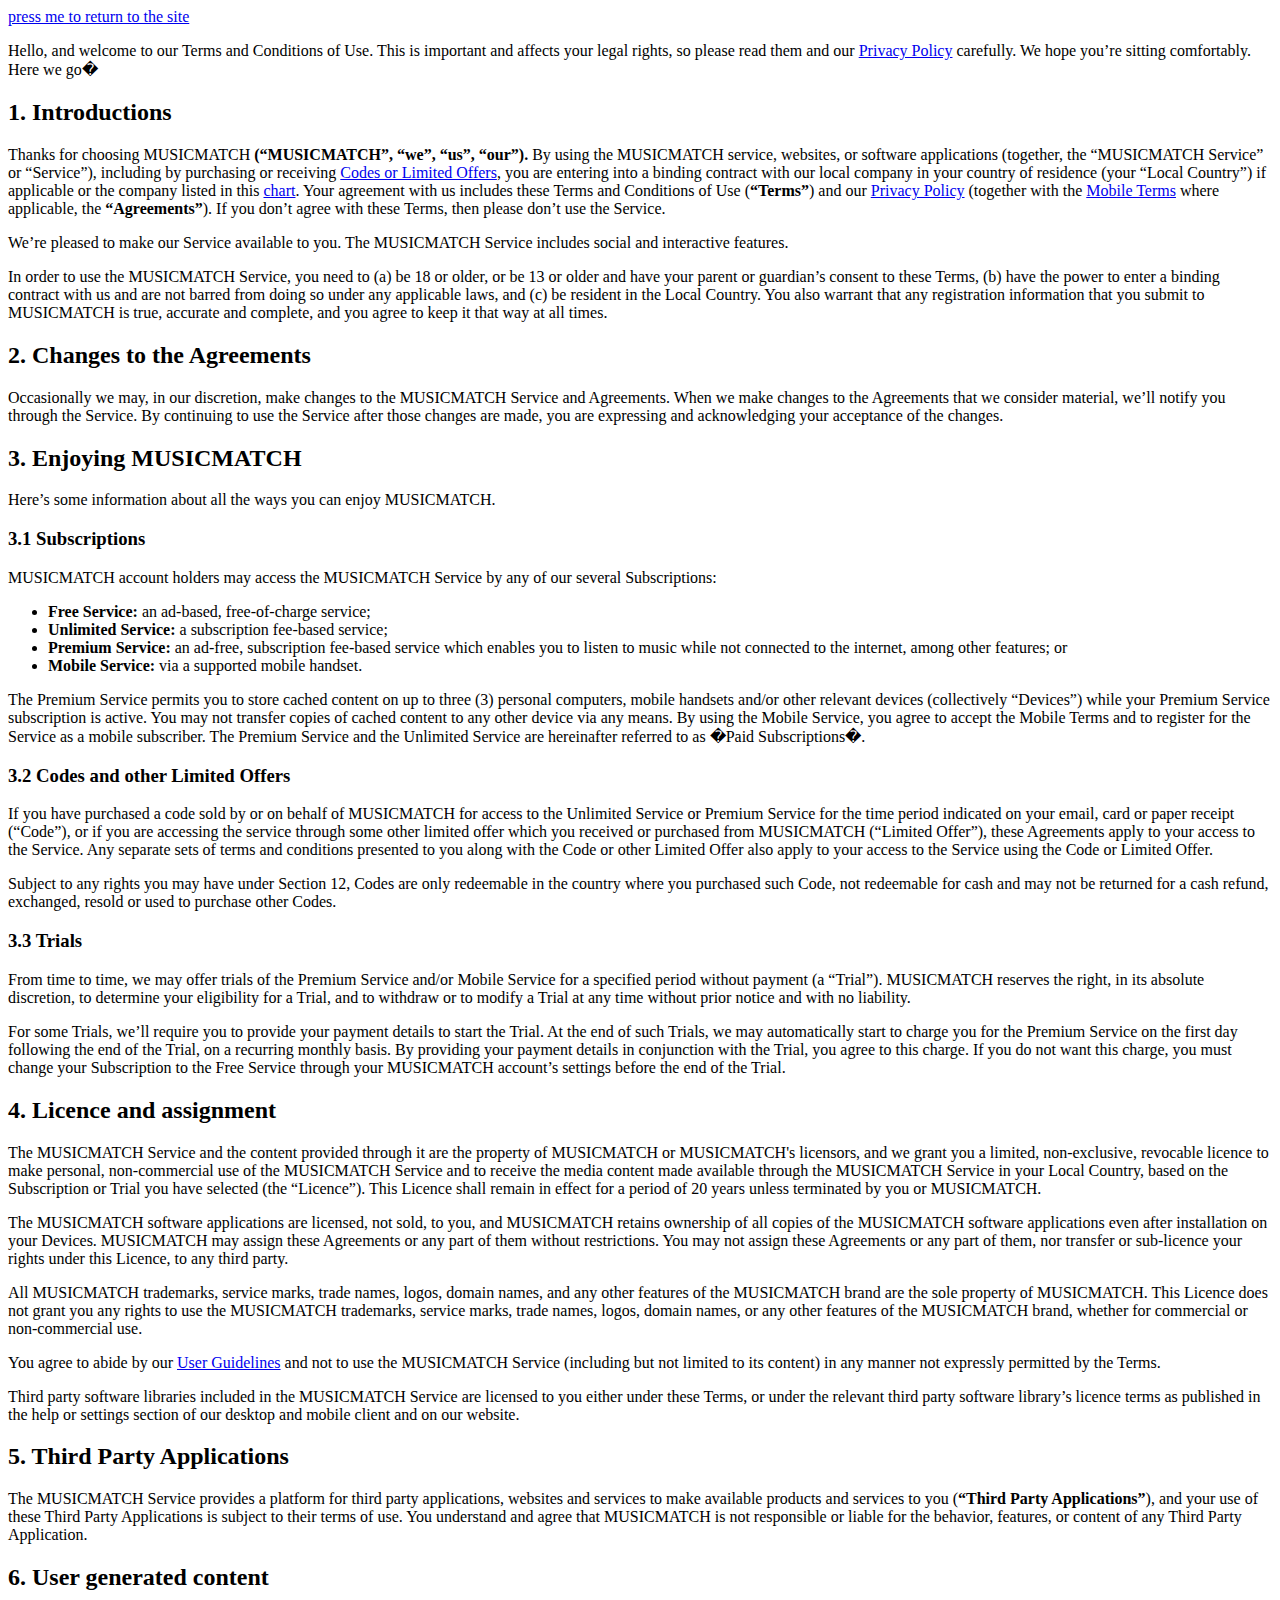
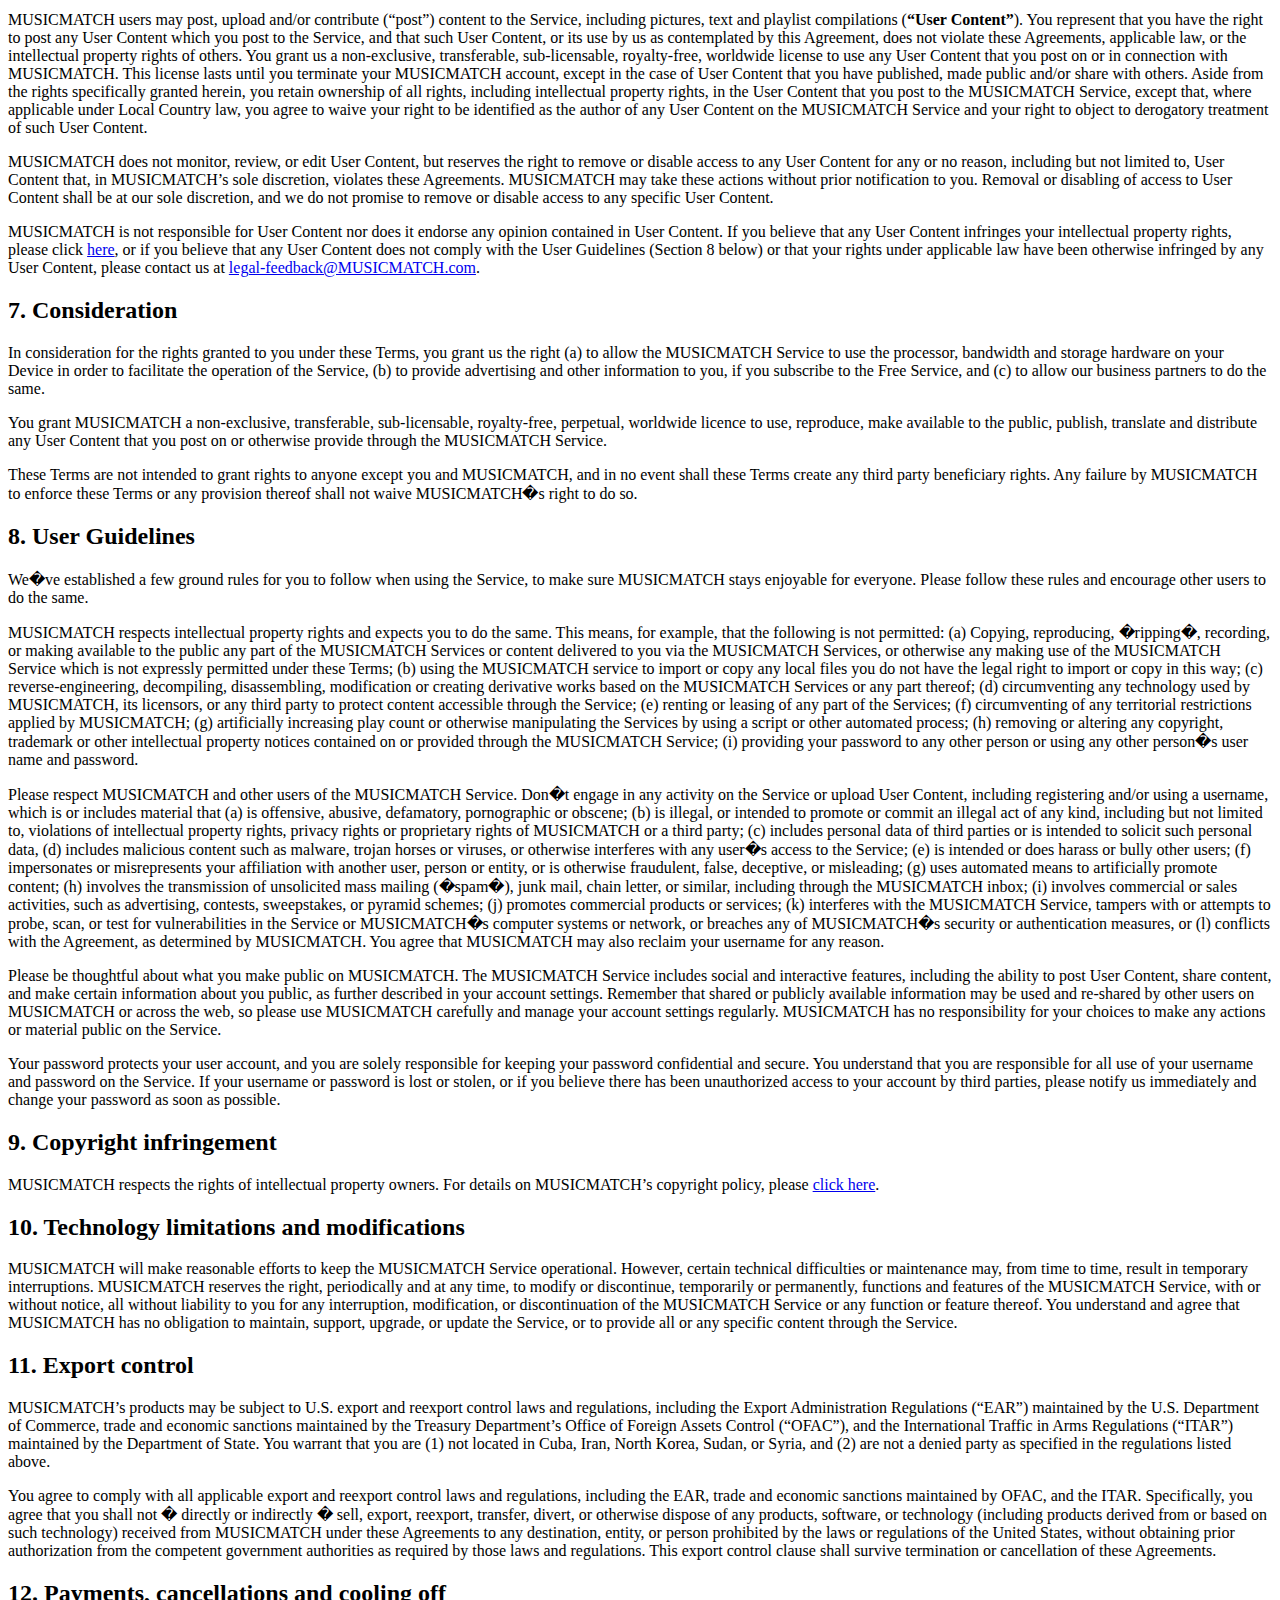
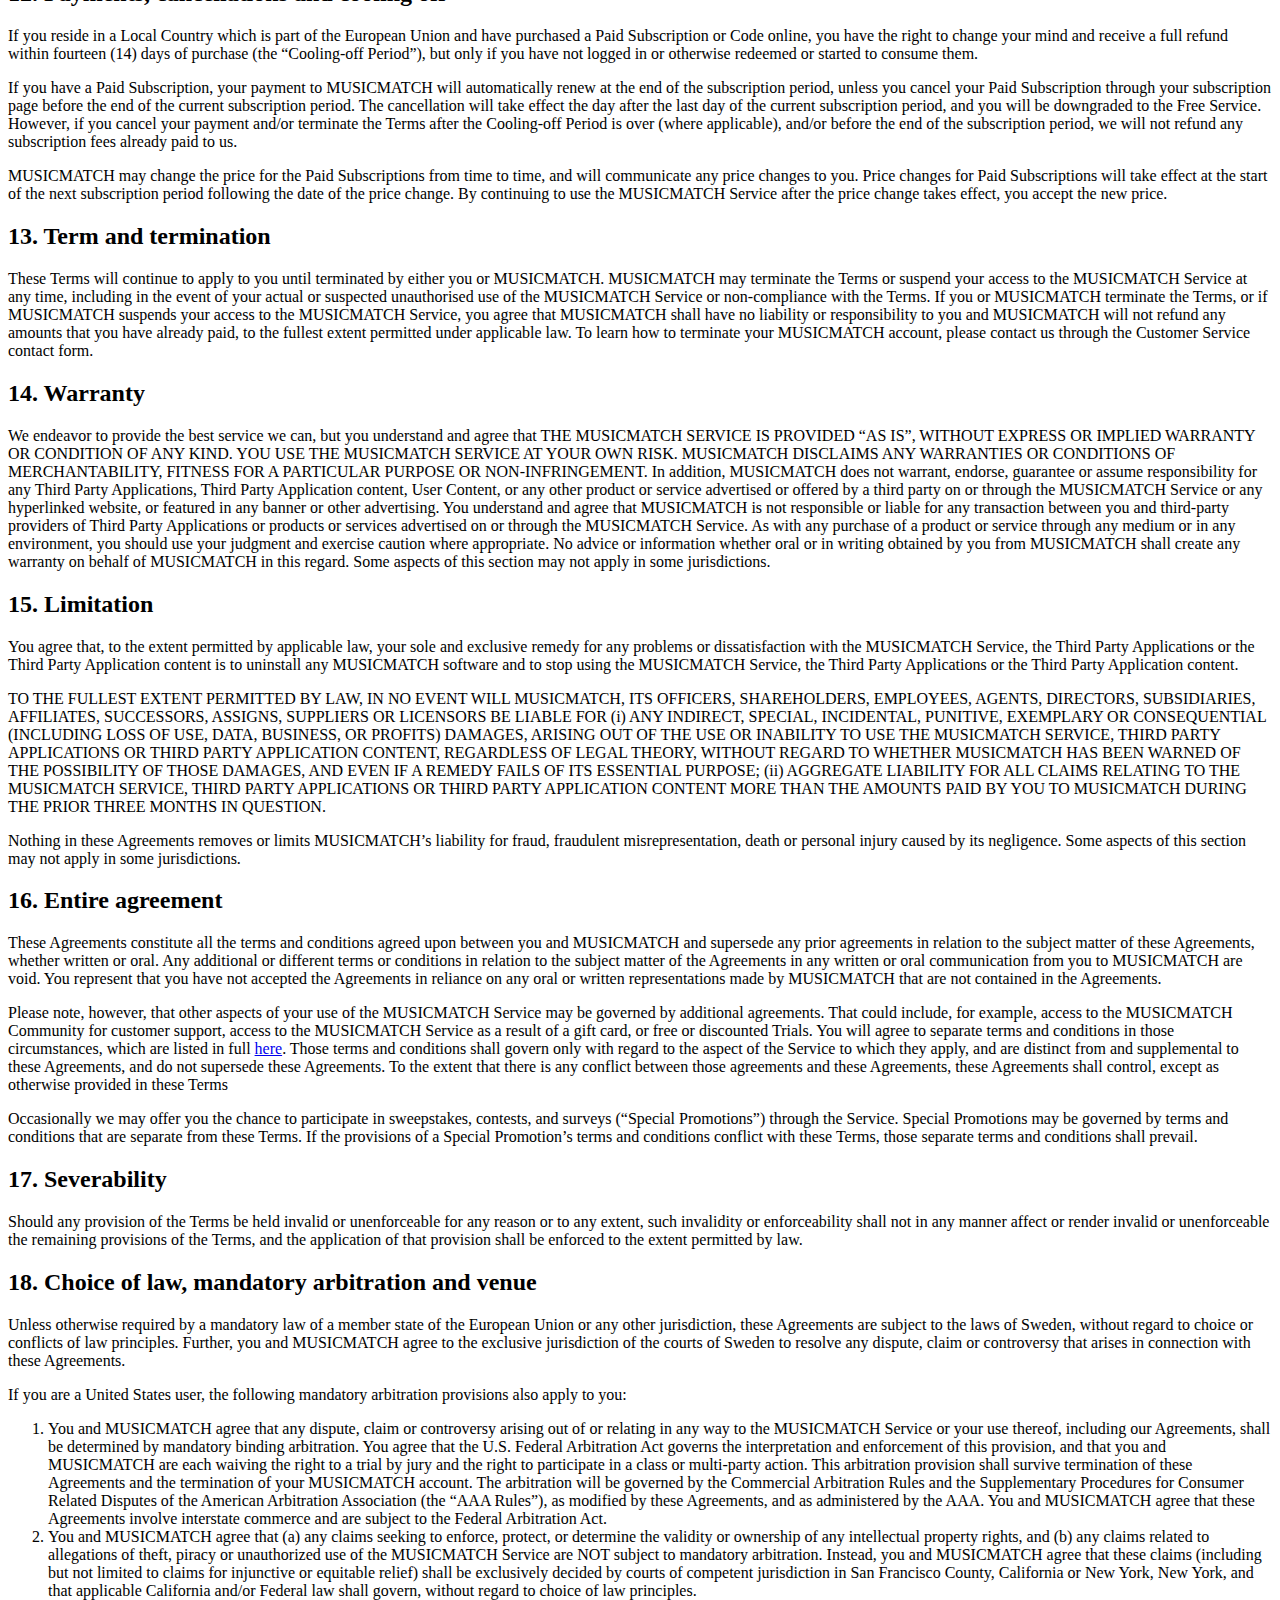
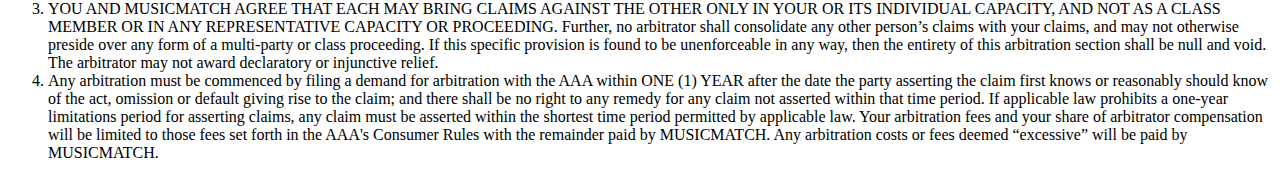
<file: musicmaatch/Html/Legalinfo.html>
<html>
<body>
<a href="../index.html"> press me to return to the site</a>
<p>Hello, and welcome to our Terms and Conditions of Use.  This is important and affects your legal rights, so please
read them and our <a href="/se/legal/privacy-policy/">Privacy Policy</a> carefully. We hope you&rsquo;re sitting
comfortably. Here we go�</p>

<h2><a name="s1">1.</a> Introductions</h2>

<p>Thanks for choosing MUSICMATCH <strong>(&ldquo;MUSICMATCH&rdquo;, &ldquo;we&rdquo;, &ldquo;us&rdquo;, &ldquo;our&rdquo;).</strong>
By using the MUSICMATCH service, websites, or software applications (together, the &ldquo;MUSICMATCH Service&rdquo; or &ldquo;Service&rdquo;),
including by purchasing or receiving <a href="#s3-3">Codes or Limited Offers</a>, you are entering into a binding contract
with our local company in your country of residence (your &ldquo;Local Country&rdquo;) if applicable or the company  listed in this <a href="#s19">chart</a>.
Your agreement with us includes these Terms and Conditions of Use (<strong>&ldquo;Terms&rdquo;</strong>) and our
<a href="/se/legal/privacy-policy/">Privacy Policy</a> (together with the
<a href="/se/legal/mobile-terms-and-conditions/">Mobile Terms</a> where applicable, the <strong>&ldquo;Agreements&rdquo;</strong>).
If you don&rsquo;t agree with these Terms, then please don&rsquo;t use the Service.</p>

<p>We&rsquo;re pleased to make our Service available to you. The MUSICMATCH Service includes social and interactive features.</p>

<p>In order to use the MUSICMATCH Service, you need to (a) be 18 or older, or be 13 or older and have your parent or
guardian&rsquo;s consent to these Terms, (b) have the power to enter a binding contract with us and are not barred from
doing so under any applicable laws, and (c) be resident in the Local Country. You also warrant that any registration
information that you submit to MUSICMATCH is true, accurate and complete, and you agree to keep it that way at all times.</p>

<h2><a name="s2">2.</a> Changes to the Agreements</h2>

<p>Occasionally we may, in our discretion, make changes to the MUSICMATCH Service and Agreements. When we make changes to
the Agreements that we consider material, we&rsquo;ll notify you through the Service. By continuing to use the Service
after those changes are made, you are expressing and acknowledging your acceptance of the changes.</p>

<h2><a name="s3">3. </a>Enjoying MUSICMATCH</h2>

<p>Here&rsquo;s some information about all the ways you can enjoy MUSICMATCH. </p>

<h3><a name="s3-1"></a>3.1 Subscriptions</h3>

<p>MUSICMATCH account holders may access the MUSICMATCH Service by any of our several Subscriptions:</p>

<ul>
  <li><strong>Free Service:</strong> an ad-based, free-of-charge service;</li>
  <li><strong>Unlimited Service:</strong> a subscription fee-based service;</li>
  <li><strong>Premium Service:</strong>  an ad-free, subscription fee-based service which enables you to listen to music
  while not connected to the internet, among other features; or</li>
  <li><strong>Mobile Service:</strong> via a supported mobile handset.</li>
</ul>

<p>The Premium Service permits you to store cached content on up to three (3) personal computers, mobile handsets and/or
other relevant devices (collectively &ldquo;Devices&rdquo;) while your Premium Service subscription is active. You may
not transfer copies of cached content to any other device via any means. By using the Mobile Service, you agree to accept
the Mobile Terms and to register for the Service as a mobile subscriber. The Premium Service and the Unlimited Service
are hereinafter referred to as �Paid Subscriptions�.</p>

<h3><a name="s3-2"></a>3.2 Codes and other Limited Offers</h3>

<p>If you have purchased a code sold by or on behalf of MUSICMATCH for access to the Unlimited Service or Premium Service
for the time period indicated on your email, card or paper receipt (&ldquo;Code&rdquo;), or if you are accessing the service
through some other limited offer which you received or purchased from MUSICMATCH (&ldquo;Limited Offer&rdquo;), these
Agreements apply to your access to the Service. Any separate sets of terms and conditions presented to you along with
the Code or other Limited Offer also apply to your access to the Service using the Code or Limited Offer. </p>

<p>Subject to any rights you may have under Section 12, Codes are only redeemable in the country where you purchased such
Code, not redeemable for cash and may not be returned for a cash refund, exchanged, resold or used to purchase other Codes.</p>

<h3><a name="s3-3"></a>3.3 Trials</h3>

<p>From time to time, we may offer trials of the Premium Service and/or Mobile Service for a specified period without
payment (a &ldquo;Trial&rdquo;). MUSICMATCH reserves the right, in its absolute discretion, to determine your eligibility
for a Trial, and to withdraw or to modify a Trial at any time without prior notice and with no liability.</p>

<p>For some Trials, we&rsquo;ll require you to provide your payment details to start the Trial. At the end of such
Trials, we may automatically start to charge you for the Premium Service on the first day following the end of the Trial,
on a recurring monthly basis. By providing your payment details in conjunction with the Trial, you agree to this charge.
If you do not want this charge, you must change your Subscription to the Free Service through your MUSICMATCH
account&rsquo;s settings before the end of the Trial.</p>

<h2><a name="s4">4. </a>Licence and assignment</h2>

<p>The MUSICMATCH Service and the content provided through it are the property of MUSICMATCH or MUSICMATCH's licensors, and we
grant you a limited, non-exclusive, revocable licence to make personal, non-commercial use of the MUSICMATCH Service and
to receive the media content made available through the MUSICMATCH Service in your Local Country, based on the Subscription
or Trial you have selected (the &ldquo;Licence&rdquo;). This Licence shall remain in effect for a period of 20 years
unless terminated by you or MUSICMATCH. </p>

<p>The MUSICMATCH software applications are licensed, not sold, to you, and MUSICMATCH retains ownership of all copies of the
MUSICMATCH software applications even after installation on your Devices. MUSICMATCH may assign these Agreements or any part
of them without restrictions. You may not assign these Agreements or any part of them, nor transfer or sub-licence your
rights under this Licence, to any third party. </p>

<p>All MUSICMATCH trademarks, service marks, trade names, logos, domain names, and any other features of the MUSICMATCH brand
are the sole property of MUSICMATCH. This Licence does not grant you any rights to use the MUSICMATCH trademarks, service
marks, trade names, logos, domain names, or any other features of the MUSICMATCH brand, whether for commercial or
non-commercial use.  </p>

<p>You agree to abide by our <a href="/se/legal/end-user-agreement/#s8">User Guidelines</a> and not to use the
MUSICMATCH Service (including but not limited to its content) in any manner not expressly permitted by the Terms.</p>

<p>Third party software libraries included in the MUSICMATCH Service are licensed to you either under these Terms, or under
the relevant third party software library&rsquo;s licence terms as published in the help or settings section of our
desktop and mobile client and on our website. </p>

<h2><a name="s5">5. </a>Third Party Applications</h2>

<p>The MUSICMATCH Service provides a platform for third party applications, websites and services to make available
products and services to you (<strong>&ldquo;Third Party Applications&rdquo;</strong>), and your use of these Third
Party Applications is subject to their terms of use. You understand and agree that MUSICMATCH is not responsible or liable
for the behavior, features, or content of any Third Party Application. </p>

<h2><a name="s6">6.</a> User generated content</h2>

<p>MUSICMATCH users may post, upload and/or contribute (&ldquo;post&rdquo;) content to the Service, including pictures,
text and playlist compilations (<strong>&ldquo;User Content&rdquo;</strong>). You represent that you have the right to
post any User Content which you post to the Service, and that such User Content, or its use by us as contemplated by this
Agreement, does not violate these Agreements, applicable law, or the intellectual property rights of others.  You grant
us a non-exclusive, transferable, sub-licensable, royalty-free, worldwide license to use any User Content that you post
on or in connection with MUSICMATCH. This license lasts until you terminate your MUSICMATCH account, except in the case of User
Content that you have published, made public and/or share with others. Aside from the rights specifically granted herein,
you retain ownership of all rights, including intellectual property rights, in the User Content that you post to the MUSICMATCH
Service, except that, where applicable under Local Country law, you agree to waive your right to be identified as the author
of any User Content on the MUSICMATCH Service and your right to object to derogatory treatment of such User Content.</p>

<p>MUSICMATCH does not monitor, review, or edit User Content, but reserves the right to remove or disable access to any User
Content for any or no reason, including but not limited to, User Content that, in MUSICMATCH&rsquo;s sole discretion, violates
these Agreements. MUSICMATCH may take these actions without prior notification to you. Removal or disabling of access to User
Content shall be at our sole discretion, and we do not promise to remove or disable access to any specific User Content. </p>

<p>MUSICMATCH is not responsible for User Content nor does it endorse any opinion contained in User Content. If you believe
that any User Content infringes your intellectual property rights, please click <a href="/se/legal/copyright-policy">here</a>,
or if you believe that any User Content does not comply with the User Guidelines (Section 8 below) or that your rights
under applicable law have been otherwise infringed by any User Content, please contact us at
<a href="mailto:legal-feedback@MUSICMATCH.com">legal-feedback@MUSICMATCH.com</a>.</p>

<h2><a name="s7">7.</a> Consideration</h2>

<p>In consideration for the rights granted to you under these Terms, you grant us the right (a) to allow the MUSICMATCH
Service to use the processor, bandwidth and storage hardware on your Device in order to facilitate the operation of the
Service, (b) to provide advertising and other information to you, if you subscribe to the Free Service, and (c) to allow
our business partners to do the same.</p>

<p>You grant MUSICMATCH a non-exclusive, transferable, sub-licensable, royalty-free, perpetual, worldwide licence to use,
reproduce, make available to the public, publish, translate and distribute any User Content that you post on or otherwise
provide through the MUSICMATCH Service. </p>

<p>These Terms are not intended to grant rights to anyone except you and MUSICMATCH, and in no event shall these Terms create
any third party beneficiary rights. Any failure by MUSICMATCH to enforce these Terms or any provision thereof shall not waive
MUSICMATCH�s right to do so.</p>

<h2><a name="s8">8.</a> User Guidelines</h2>

<p>We�ve established a few ground rules for you to follow when using the Service, to make sure MUSICMATCH stays enjoyable for
everyone. Please follow these rules and encourage other users to do the same.</p>

<p>MUSICMATCH respects intellectual property rights and expects you to do the same. This means, for example, that the following
is not permitted: (a) Copying, reproducing, �ripping�, recording, or making available to the public any part of the
MUSICMATCH Services or content delivered to you via the MUSICMATCH Services, or otherwise any making use of the MUSICMATCH Service
which is not expressly permitted under these Terms; (b) using the MUSICMATCH service to import or copy any local files you do
not have the legal right to import or copy in this way; (c) reverse-engineering, decompiling, disassembling, modification
or creating derivative works based on the MUSICMATCH Services or any part thereof; (d) circumventing any technology used by
MUSICMATCH, its licensors, or any third party to protect content accessible through the Service; (e) renting or leasing of
any part of the Services; (f) circumventing of any territorial restrictions applied by MUSICMATCH; (g) artificially increasing
play count or otherwise manipulating the Services by using a script or other automated process; (h) removing or altering any
copyright, trademark or other intellectual property notices contained on or provided through the MUSICMATCH Service; (i) providing
your password to any other person or using any other person�s user name and password. </p>

<p>Please respect MUSICMATCH and other users of the MUSICMATCH Service. Don�t engage in any activity on the Service or upload
User Content, including registering and/or using a username, which is or includes material that (a) is offensive, abusive,
defamatory, pornographic or obscene; (b) is illegal, or intended to promote or commit an illegal act of any kind,
including but not limited to, violations of intellectual property rights, privacy rights or proprietary rights of MUSICMATCH
or a third party; (c) includes personal data of third parties or is intended to solicit such personal data, (d) includes
malicious content such as malware, trojan horses or viruses, or otherwise interferes with any user�s access to the Service;
(e) is intended or does harass or bully other users; (f) impersonates or misrepresents your affiliation with another user,
person or entity, or is otherwise fraudulent, false, deceptive, or misleading; (g) uses automated means to artificially
promote content; (h) involves the transmission of unsolicited mass mailing (�spam�), junk mail, chain letter, or similar,
including through the MUSICMATCH inbox; (i) involves commercial or sales activities, such as advertising, contests, sweepstakes,
or pyramid schemes; (j) promotes commercial products or services; (k) interferes with the MUSICMATCH Service, tampers with or
attempts to probe, scan, or test for vulnerabilities in the Service or MUSICMATCH�s computer systems or network, or breaches
any of MUSICMATCH�s security or authentication measures, or (l) conflicts with the Agreement, as determined by MUSICMATCH. You
agree that MUSICMATCH may also reclaim your username for any reason.</p>

<p>Please be thoughtful about what you make public on MUSICMATCH. The MUSICMATCH Service includes social and interactive features,
including the ability to post User Content, share content, and make certain information about you public, as further described
in your account settings. Remember that shared or publicly available information may be used and re-shared by other users
on MUSICMATCH or across the web, so please use MUSICMATCH carefully and manage your account settings regularly. MUSICMATCH has no
responsibility for your choices to make any actions or material public on the Service. </p>

<p>Your password protects your user account, and you are solely responsible for keeping your password confidential and secure.
You understand that you are responsible for all use of your username and password on the Service. If your username or
password is lost or stolen, or if you believe there has been unauthorized access to your account by third parties,
please notify us immediately and change your password
as soon as possible.</p>

<h2><a name="s9">9.</a> Copyright infringement</h2>

<p>MUSICMATCH respects the rights of intellectual property owners.  For details on MUSICMATCH&rsquo;s copyright policy, please
<a href="/se/legal/copyright-policy/">click here</a>.</p>

<h2><a name="s10">10.</a> Technology limitations and modifications</h2>

<p>MUSICMATCH will make reasonable efforts to keep the MUSICMATCH Service operational. However, certain technical difficulties
or maintenance may, from time to time, result in temporary interruptions. MUSICMATCH reserves the right, periodically and
at any time, to modify or discontinue, temporarily or permanently, functions and features of the MUSICMATCH Service, with
or without notice, all without liability to you for any interruption, modification, or discontinuation of the MUSICMATCH
Service or any function or feature thereof. You understand and agree that MUSICMATCH has no obligation to maintain, support,
upgrade, or update the Service, or to provide all or any specific content through the Service.</p>

<h2><a name="s11">11.</a> Export control</h2>

<p>MUSICMATCH&rsquo;s products may be subject to U.S. export and reexport control laws and regulations, including the Export
Administration Regulations (&ldquo;EAR&rdquo;) maintained by the U.S. Department of Commerce, trade and economic sanctions
maintained by the Treasury Department&rsquo;s Office of Foreign Assets Control (&ldquo;OFAC&rdquo;), and the International
Traffic in Arms Regulations (&ldquo;ITAR&rdquo;) maintained by the Department of State.  You warrant that you are (1) not
located in Cuba, Iran, North Korea, Sudan, or Syria, and (2) are not a denied party as specified in the regulations listed
above.</p>

<p>You agree to comply with all applicable export and reexport control laws and regulations, including the EAR, trade
and economic sanctions maintained by OFAC, and the ITAR.  Specifically, you agree that you shall not � directly or
indirectly � sell, export, reexport, transfer, divert, or otherwise dispose of any products, software, or technology
(including products derived from or based on such technology) received from MUSICMATCH under these Agreements to any
destination, entity, or person prohibited by the laws or regulations of the United States, without obtaining prior
authorization from the competent government authorities as required by those laws and regulations.  This export control
clause shall survive termination or cancellation of these Agreements.</p>

<h2><a name="s12">12.</a> Payments, cancellations and cooling off</h2>

<p>If you reside in a Local Country which is part of the European Union and have purchased a Paid Subscription or Code online,
you have the right to change your mind and receive a full refund within fourteen (14) days of purchase (the &ldquo;Cooling-off
Period&rdquo;), but only if you have not logged in or otherwise redeemed or started to consume them.</p>

<p>If you have a Paid Subscription, your payment to MUSICMATCH will automatically renew at the end of the subscription period,
unless you cancel your Paid Subscription through your subscription page
before the end of the current subscription period. The cancellation will take effect the day after the last day of the current
subscription period, and you will be downgraded to the Free Service. However, if you cancel your payment and/or terminate
the Terms after the Cooling-off Period is over (where applicable), and/or before the end of the subscription period, we
will not refund any subscription fees already paid to us.</p>

<p>MUSICMATCH may change the price for the Paid Subscriptions from time
to time, and will communicate any price changes to you. Price changes for Paid Subscriptions will take effect at the start
of the next subscription period following the date of the price change. By continuing to use the MUSICMATCH Service after the
price change takes effect, you accept the new price. </p>

<h2><a name="s13">13.</a> Term and termination</h2>

<p>These Terms will continue to apply to you until terminated by either you or MUSICMATCH. MUSICMATCH may terminate the Terms
or suspend your access to the MUSICMATCH Service at any time, including in the event of your actual or suspected unauthorised
use of the MUSICMATCH Service or non-compliance with the Terms.  If you or MUSICMATCH terminate the Terms, or if MUSICMATCH suspends
your access to the MUSICMATCH Service, you agree that MUSICMATCH shall have no liability or responsibility to you and MUSICMATCH
will not refund any amounts that you have already paid, to the fullest extent permitted under applicable law. To learn
how to terminate your MUSICMATCH account, please contact us through the Customer Service contact form.</p>

<h2><a name="s14">14.</a> Warranty</h2>

<p>We endeavor to provide the best service we can, but you understand and agree that THE MUSICMATCH SERVICE IS PROVIDED
&ldquo;AS IS&rdquo;, WITHOUT EXPRESS OR IMPLIED WARRANTY OR CONDITION OF ANY KIND. YOU USE THE MUSICMATCH SERVICE AT YOUR
OWN RISK.  MUSICMATCH DISCLAIMS ANY WARRANTIES OR CONDITIONS OF MERCHANTABILITY, FITNESS FOR A PARTICULAR PURPOSE OR NON-INFRINGEMENT.
In addition, MUSICMATCH does not warrant, endorse, guarantee or assume responsibility for any Third Party Applications,
Third Party Application content, User Content, or any other product or service advertised or offered by a third party on
or through the MUSICMATCH Service or any hyperlinked website, or featured in any banner or other advertising.  You understand
and agree that MUSICMATCH is not responsible or liable for any transaction between you and third-party providers of Third
Party Applications or products or services advertised on or through the MUSICMATCH Service. As with any purchase of a product
or service through any medium or in any environment, you should use your judgment and exercise caution where appropriate.
No advice or information whether oral or in writing obtained by you from MUSICMATCH shall create any warranty on behalf of
MUSICMATCH in this regard.  Some aspects of this section may not apply in some jurisdictions.</p>

<h2><a name="s15">15.</a> Limitation</h2>

<p>You agree that, to the extent permitted by applicable law, your sole and exclusive remedy for any problems or dissatisfaction
with the MUSICMATCH Service, the Third Party Applications or the Third Party Application content is to uninstall any MUSICMATCH software
and to stop using the MUSICMATCH Service, the Third Party Applications or the Third Party Application content.</p>

<p>TO THE FULLEST EXTENT PERMITTED BY LAW, IN NO EVENT WILL MUSICMATCH, ITS OFFICERS, SHAREHOLDERS, EMPLOYEES, AGENTS,
DIRECTORS, SUBSIDIARIES, AFFILIATES, SUCCESSORS, ASSIGNS, SUPPLIERS OR LICENSORS BE LIABLE FOR (i) ANY INDIRECT, SPECIAL,
INCIDENTAL, PUNITIVE, EXEMPLARY OR CONSEQUENTIAL (INCLUDING LOSS OF USE, DATA, BUSINESS, OR PROFITS) DAMAGES, ARISING OUT OF THE
USE OR INABILITY TO USE THE MUSICMATCH SERVICE, THIRD PARTY APPLICATIONS OR THIRD PARTY APPLICATION CONTENT, REGARDLESS
OF LEGAL THEORY, WITHOUT REGARD TO WHETHER MUSICMATCH HAS BEEN WARNED OF THE POSSIBILITY OF THOSE DAMAGES, AND EVEN IF A
REMEDY FAILS OF ITS ESSENTIAL PURPOSE; (ii) AGGREGATE LIABILITY FOR ALL CLAIMS RELATING TO THE MUSICMATCH SERVICE, THIRD PARTY
APPLICATIONS OR THIRD PARTY APPLICATION CONTENT MORE THAN THE AMOUNTS PAID BY YOU TO MUSICMATCH DURING THE PRIOR THREE MONTHS IN QUESTION. </p>

<p>Nothing in these Agreements removes or limits MUSICMATCH&rsquo;s liability for fraud, fraudulent misrepresentation, death or
personal injury caused by its negligence. Some aspects of this section may not apply in some jurisdictions.</p>

<h2><a name="s16">16.</a> Entire agreement</h2>

<p>These Agreements constitute all the terms and conditions agreed upon between you and MUSICMATCH and supersede any prior
agreements in relation to the subject matter of these Agreements, whether written or oral. Any additional or different
terms or conditions in relation to the subject matter of the Agreements in any written or oral communication from you to
MUSICMATCH are void. You represent that you have not accepted the Agreements in reliance on any oral or written representations
made by MUSICMATCH that are not contained in the Agreements.</p>

<p>Please note, however, that other aspects of your use of the MUSICMATCH Service may be governed by additional agreements.
That could include, for example, access to the MUSICMATCH Community for customer support, access to the MUSICMATCH Service as
a result of a gift card, or free or discounted Trials.  You will agree to separate terms and conditions in those circumstances,
which are listed in full <a href="/se/legal/links/">here</a>. Those terms and conditions shall
govern only with regard to the aspect of the Service to which they apply, and are distinct from and supplemental to these
Agreements, and do not supersede these Agreements.  To the extent that there is any conflict between those agreements and
these Agreements, these Agreements shall control, except as otherwise provided in these Terms </p>

<p>Occasionally we may offer you the chance to participate in sweepstakes, contests, and surveys (&ldquo;Special
Promotions&rdquo;) through the Service. Special Promotions may be governed by terms and conditions that are separate
from these Terms. If the provisions of a Special Promotion&rsquo;s terms and conditions conflict with these Terms, those
separate terms and conditions shall prevail.</p>

<h2><a name="s17">17.</a> Severability</h2>

<p>Should any provision of the Terms be held invalid or unenforceable for any reason or to any extent, such invalidity or
enforceability shall not in any manner affect or render invalid or unenforceable the remaining provisions of the Terms,
and the application of that provision shall be enforced to the extent permitted by law.</p>

<h2><a name="s18">18.</a> Choice of law, mandatory arbitration and venue</h2>

<p>Unless otherwise required by a mandatory law of a member state of the European Union or any other jurisdiction, these
Agreements are subject to the laws of Sweden, without regard to choice or conflicts of law principles.  Further, you and
MUSICMATCH agree to the exclusive jurisdiction of the courts of Sweden to resolve any dispute, claim or controversy that
arises in connection with these Agreements.</p>

<p>If you are a United States user, the following mandatory arbitration provisions also apply to you:

<p>
  <ol class="roman-list">
    <li>You and MUSICMATCH agree that any dispute, claim or controversy arising out of or relating in any way to the MUSICMATCH
    Service or your use thereof, including our Agreements, shall be determined by mandatory binding arbitration. You agree
    that the U.S. Federal Arbitration Act governs the interpretation and enforcement of this provision, and that you and
    MUSICMATCH are each waiving the right to a trial by jury and the right to participate in a class or multi-party action.
    This arbitration provision shall survive termination of these Agreements and the termination of your MUSICMATCH account.
    The arbitration will be governed by the Commercial Arbitration Rules and the Supplementary Procedures for Consumer
    Related Disputes of the American Arbitration Association (the &ldquo;AAA Rules&rdquo;), as modified by these Agreements,
    and as administered by the AAA. You and MUSICMATCH agree that these Agreements involve interstate commerce and are subject
    to the Federal Arbitration Act.</li>
    <li>You and MUSICMATCH agree that (a) any claims seeking to enforce, protect, or determine the validity or ownership of
    any intellectual property rights, and (b) any claims related to allegations of theft, piracy or unauthorized use of
    the MUSICMATCH Service are NOT subject to mandatory arbitration. Instead, you and MUSICMATCH agree that these claims
    (including but not limited to claims for injunctive or equitable relief) shall be exclusively decided by courts of
    competent jurisdiction in San Francisco County, California or New York, New York, and that applicable California
    and/or Federal law shall govern, without regard to choice of law principles.</li>
    <li>YOU AND MUSICMATCH AGREE THAT EACH MAY BRING CLAIMS AGAINST THE OTHER ONLY IN YOUR OR ITS INDIVIDUAL CAPACITY, AND
    NOT AS A CLASS MEMBER OR IN ANY REPRESENTATIVE CAPACITY OR PROCEEDING. Further, no arbitrator shall consolidate any
    other person&rsquo;s claims with your claims, and may not otherwise preside over any form of a multi-party or class
    proceeding. If this specific provision is found to be unenforceable in any way, then the entirety of this arbitration
    section shall be null and void. The arbitrator may not award declaratory or injunctive relief.</li>
    <li>Any arbitration must be commenced by filing a demand for arbitration with the AAA within ONE (1) YEAR after the
    date the party asserting the claim first knows or reasonably should know of the act, omission or default giving rise
    to the claim; and there shall be no right to any remedy for any claim not asserted within that time period. If
    applicable law prohibits a one-year limitations period for asserting claims, any claim must be asserted within the
    shortest time period permitted by applicable law. Your arbitration fees and your share of arbitrator compensation will
    be limited to those fees set forth in the AAA's Consumer Rules with the remainder paid by MUSICMATCH. Any arbitration
    costs or fees deemed &ldquo;excessive&rdquo; will be paid by MUSICMATCH.</li>
  </ol>
</p>
</body>
</html>
</file>
